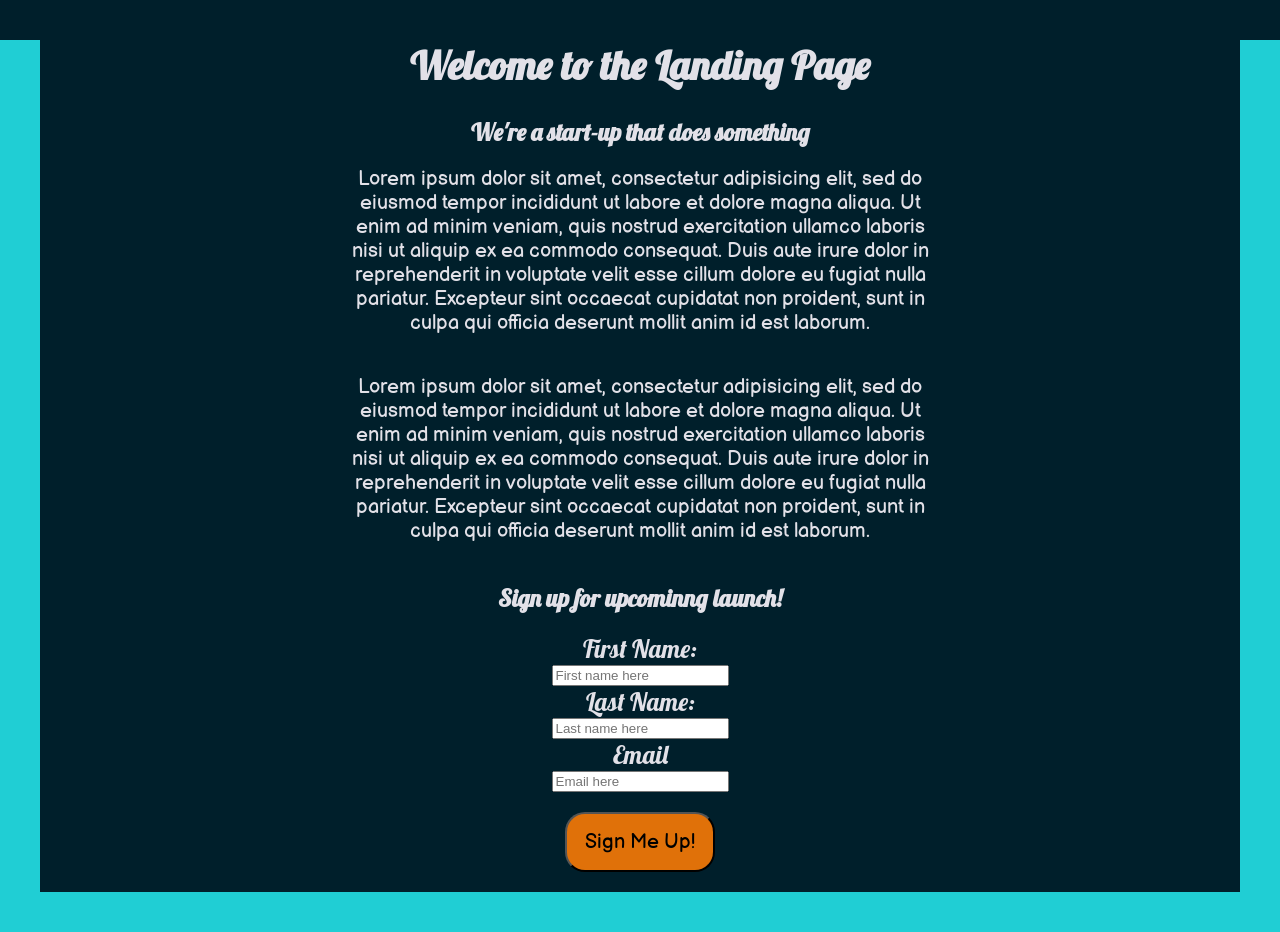
<file: index.html>
<!DOCTYPE html>
<html lang="en" dir="ltr">
  <head>
    <meta charset="utf-8">
    <title>Landing Page</title>
    <link rel="preconnect" href="https://fonts.googleapis.com">
<link rel="preconnect" href="https://fonts.gstatic.com" crossorigin>
<link href="https://fonts.googleapis.com/css2?family=Balsamiq+Sans&display=swap" rel="stylesheet">
    <link rel="preconnect" href="https://fonts.googleapis.com">
<link rel="preconnect" href="https://fonts.gstatic.com" crossorigin>
<link href="https://fonts.googleapis.com/css2?family=Indie+Flower&display=swap" rel="stylesheet">
    <link rel="preconnect" href="https://fonts.googleapis.com">
  <link rel="preconnect" href="https://fonts.gstatic.com" crossorigin>
  <link href="https://fonts.googleapis.com/css2?family=Lobster&display=swap" rel="stylesheet">
    <link rel="stylesheet" href="capstone.css">
  </head>
  <body>
    <div class="dark">
    <h1 class="hbd">Welcome to the Landing Page</h1>

    <h2 class="hbd">We're a start-up that does something</h2>

    <div class="para">
      <p>Lorem ipsum dolor sit amet, consectetur adipisicing elit, sed do eiusmod tempor incididunt ut labore et dolore magna aliqua. Ut enim ad minim veniam, quis nostrud exercitation ullamco laboris nisi ut aliquip ex ea commodo consequat. Duis aute irure dolor in reprehenderit in voluptate velit esse cillum dolore eu fugiat nulla pariatur. Excepteur sint occaecat cupidatat non proident, sunt in culpa qui officia deserunt mollit anim id est laborum.</p>
    </div>

    <p class="para">Lorem ipsum dolor sit amet, consectetur adipisicing elit, sed do eiusmod tempor incididunt ut labore et dolore magna aliqua. Ut enim ad minim veniam, quis nostrud exercitation ullamco laboris nisi ut aliquip ex ea commodo consequat. Duis aute irure dolor in reprehenderit in voluptate velit esse cillum dolore eu fugiat nulla pariatur. Excepteur sint occaecat cupidatat non proident, sunt in culpa qui officia deserunt mollit anim id est laborum.</p>

    <h2 class="hbd">Sign up for upcominng launch!</h2>

    <form class="hbd" action="D:\Web dev proj\Thankyou.html" method="post">

      <div>
      <label for="fname">First Name:</label>
      <div class="">
        <input id="fname "type="text" name="first name" placeholder="First name here">
      </div>
      </div>

      <div>
      <label for="lname">Last Name:</label>

      <div class="">
        <input id="lname" type="text" name="last name" placeholder="Last name here">
      </div>
      </div>

      <div>
      <label for="mail">Email</label>

      <div class="">
          <input type="email" name="Email" placeholder="Email here" required>
      </div>
      </div>

      <div >
      <input id="submit_but" type="submit" name="" value="Sign Me Up!">
      </div>

    </form>
    </div>
  </body>
</html>
</file>
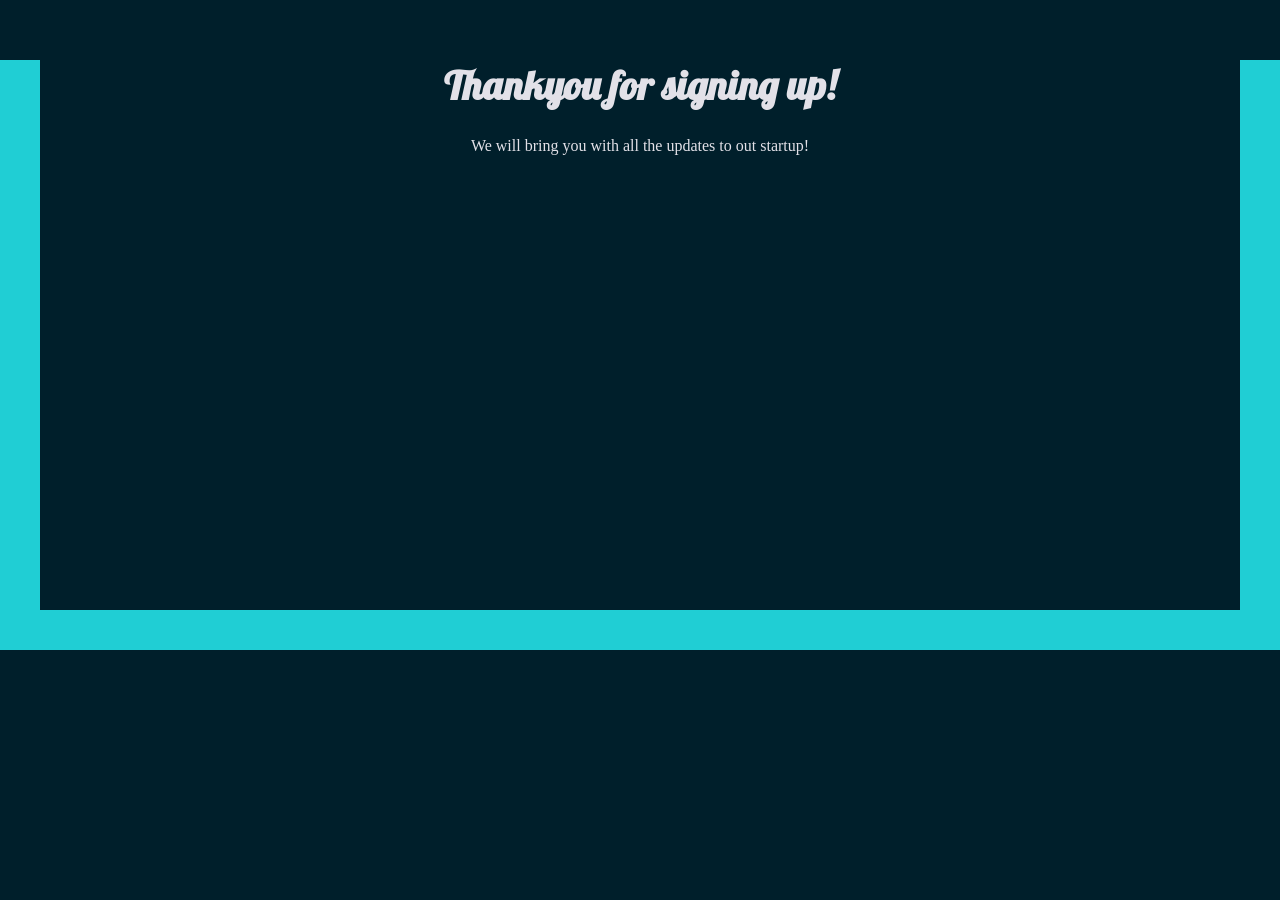
<file: Thankyou.html>
<!DOCTYPE html>
<html lang="en" dir="ltr">
  <head>
    <meta charset="utf-8">
    <title></title>
    <link rel="preconnect" href="https://fonts.googleapis.com">
<link rel="preconnect" href="https://fonts.gstatic.com" crossorigin>
<link href="https://fonts.googleapis.com/css2?family=Balsamiq+Sans&display=swap" rel="stylesheet">
    <link rel="preconnect" href="https://fonts.googleapis.com">
<link rel="preconnect" href="https://fonts.gstatic.com" crossorigin>
<link href="https://fonts.googleapis.com/css2?family=Indie+Flower&display=swap" rel="stylesheet">
    <link rel="preconnect" href="https://fonts.googleapis.com">
  <link rel="preconnect" href="https://fonts.gstatic.com" crossorigin>
  <link href="https://fonts.googleapis.com/css2?family=Lobster&display=swap" rel="stylesheet">
    <link rel="stylesheet" href="thankyou.css">
  </head>
  <body>
    <div>
    <h1 class="text">Thankyou for signing up!</h1>
    <p class="text">We will bring you with all the updates to out startup!</p>
    </div>
  </body>
</html>
</file>
<file: capstone.css>
h1{
  font-family: 'Lobster', cursive;
  font-size: 40px;
  margin-top: 40px;
}
.hbd{
  font-family: 'Lobster', cursive;
  text-align: center;
  color: #e2e1e8;
}
body{
  background-color: #001f2b;
  border: 40px solid #20ced4;
  text-align: center;
  border-top: 0px;
  margin: 0px;
}
.para{
  font-size: 20px;
  font-family: 'Balsamiq Sans', cursive;
  margin-left: 300px;
  margin-right: 300px;
  margin-bottom: 40px;
  color: #e2e1e8;
}
#submit_but{
  font-family: 'Balsamiq Sans', cursive;
  background-color: #e07109;
  margin-top: 20px;
  margin-bottom: 20px;
  border-radius: 20px;
  height: 60px;
  width: 150px;
  font-size: 20px;
}

label{
  font-size: 25px;
}
</file>
<file: thankyou.css>
h1{
  font-family: 'Lobster', cursive;
  font-size: 40px;
  margin-top: 60px;
}
body{
  background-color: #001f2b;
  border: 40px solid #20ced4;
  margin: 0px;
  text-align: center;
  border-top: 0px;
}
div{
  height: 500px;
  margin-left: 40px;
  margin-right: 40px;
  margin-bottom: 50px;
}
.text{
  color: #e2e1e8;
}
</file>
